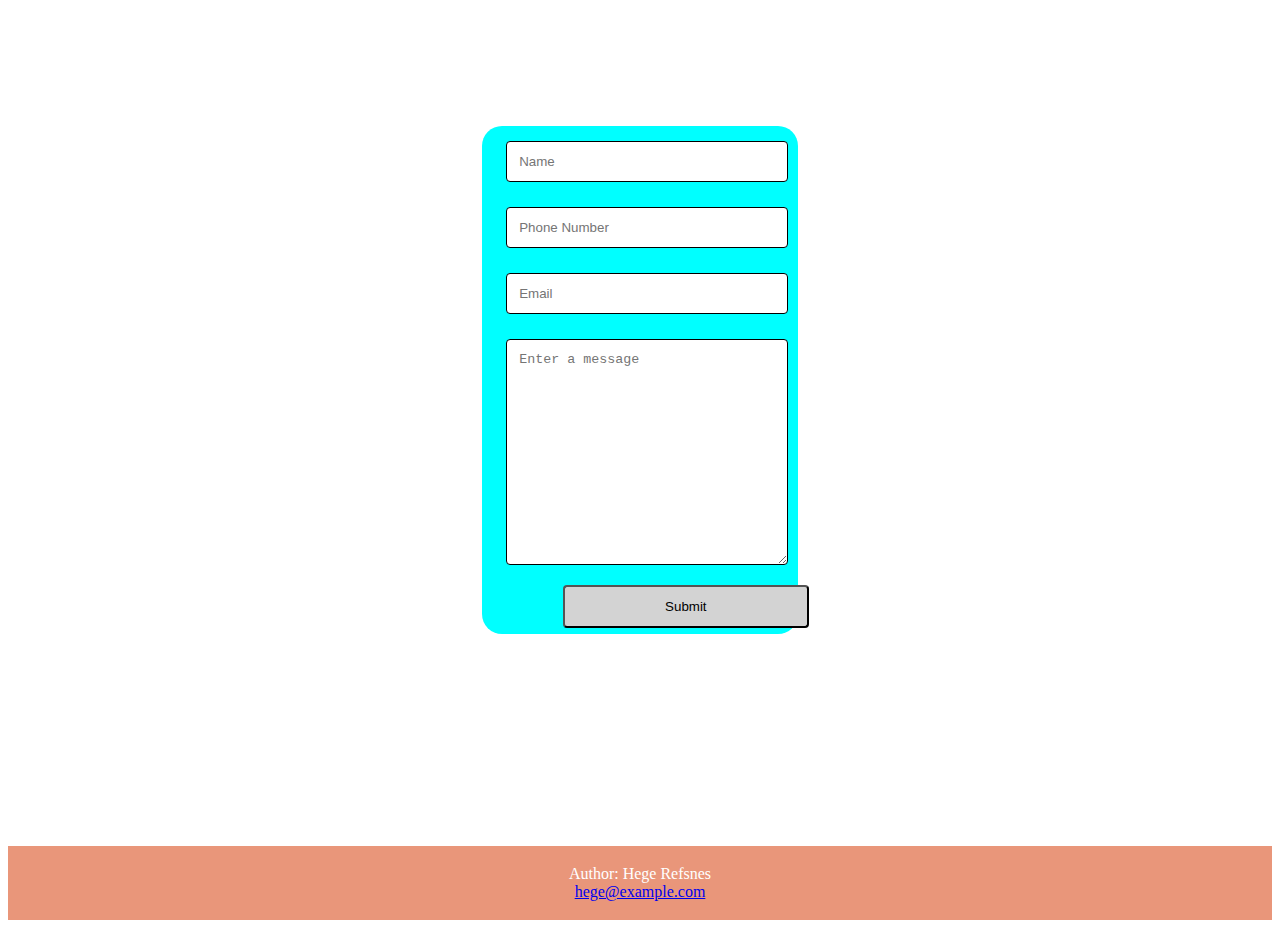
<file: pages/contact.html>
<!DOCTYPE html>
<html lang="en">
  <head>
    <meta charset="UTF-8" />
    <meta name="viewport" content="width=device-width, initial-scale=1.0" />
    <title>Contact Us</title>
    <link rel="stylesheet" href="../css/contact.css" />
    <link rel="stylesheet" href="../css/common.css" />
  </head>

  <body>
    <div style="height: 80vh">
      <div class="container">
        <form class="child">
          <input type="text" name="name" placeholder="Name" />
          <input type="tel" name="phone" placeholder="Phone Number" />
          <input type="email" name="email" placeholder="Email" />
          <textarea
            name="Message"
            style="height: 200px"
            placeholder="Enter a message"
          ></textarea>
          <button type="submit">Submit</button>
        </form>
      </div>
    </div>
  </body>
  <footer class="foot">
    <p>
      Author: Hege Refsnes<br />
      <a href="mailto:hege@example.com">hege@example.com</a>
    </p>
  </footer>
</html>
</file>
<file: css/contact.css>
.container {
  background-color: aqua;
  width: 25%;
  margin-left: 37.5%;
  margin-top: 10%;
  border-radius: 20px;
}

/*Input textarea styling*/
input,
textarea {
  width: 90%;
  padding: 12px;
  border: 1px solid;
  border-radius: 4px;
  margin: 15px 5% 10px 5%;
}

/*Submit Button styling*/
button[type="submit"] {
  background-color: lightgrey;
  color: black;
  padding: 12px 100px;
  border-radius: 4px;
  cursor: pointer;
  margin: 6px 0px 6px 25%;
}

button[type="submit"]:hover {
  background-color: lightblue;
}

.child {
  width: 90%;
  margin-left: 10px;
}
</file>
<file: css/common.css>
.foot {
  text-align: center;
  padding: 3px;
  background-color: DarkSalmon;
  color: white;
}
</file>
